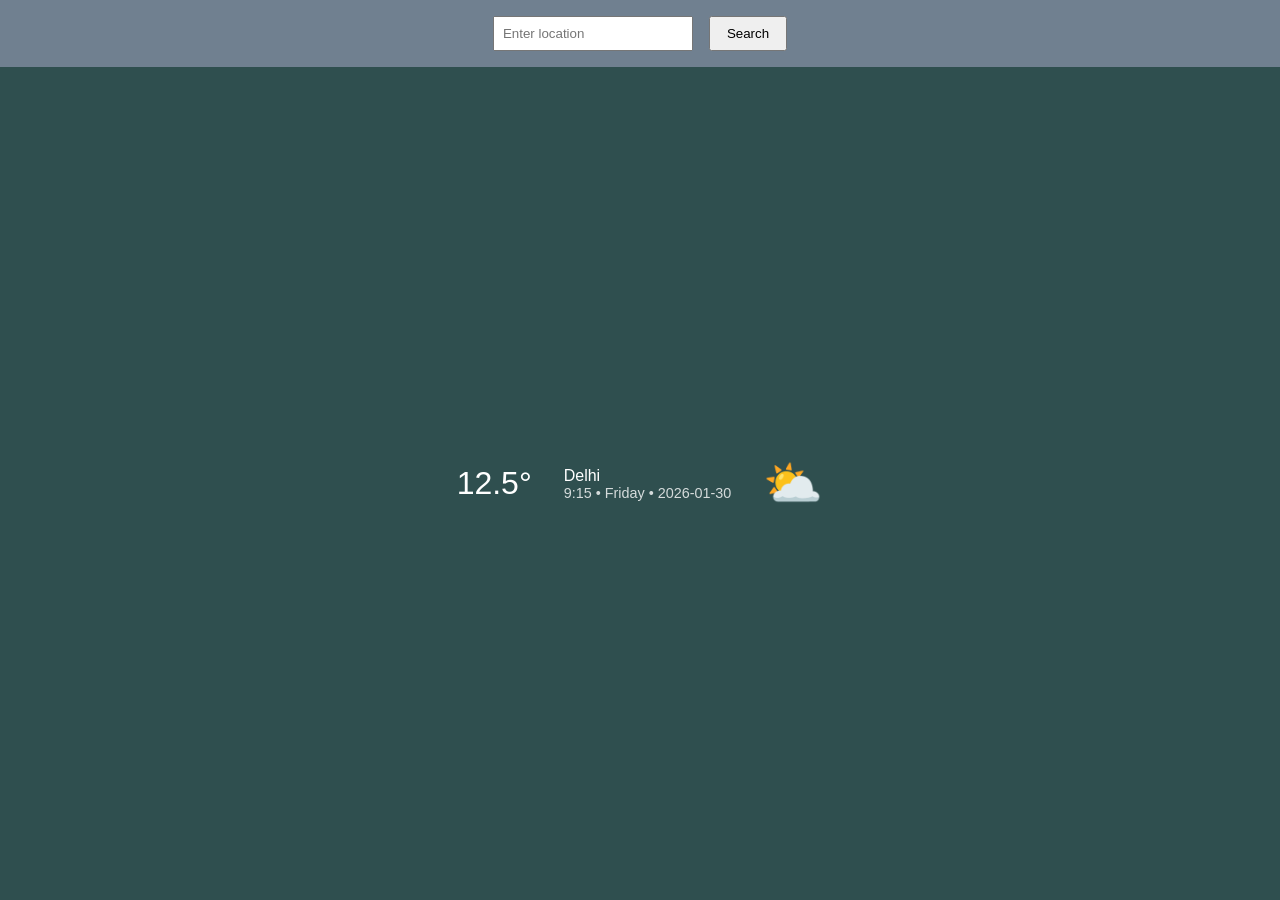
<file: index.html>
<!DOCTYPE html>
<html lang="en">
<head>
    <meta charset="UTF-8">
    <meta name="viewport" content="width=device-width, initial-scale=1.0">
    <title>Wheather</title>
    <link rel="stylesheet" href="./style.css">
</head>
<body>
    
<main class="app">

  <section class="search-bar">
    <form class="search-form">
      <input
        class="search-input"
        type="text"
        placeholder="Enter location"
        required
      >
      <button class="search-btn" type="submit">
        Search
      </button>
    </form>
  </section>

  <section class="weather-card">

    <div class="temp">
      12.5°
    </div>

    <div class="location-time">
      <div class="city">Delhi</div>
      <div class="time">9:15 • Friday • 2026-01-30</div>
    </div>

    <div class="icon">
      ⛅️
    </div>

  </section>

</main>
    <script src="./script.js"></script>
</body>
</html>
</file>
<file: style.css>
* {
  margin: 0;
  padding: 0;
  box-sizing: border-box;
}

body {
  font-family: Arial, sans-serif;
  min-height: 100vh;
  background: #2f4f4f;
  color: white;
}

.app {
  min-height: 100vh;
  display: flex;
  flex-direction: column;
}


.search-bar {
  background: #708090;
  padding: 1rem;
}

.search-form {
  display: flex;
  justify-content: center;
  gap: 1rem;
}

.search-input {
  padding: 0.5rem;
  width: 200px;
}

.search-btn {
  padding: 0.5rem 1rem;
  cursor: pointer;
}

/* Weather */

.weather-card {
  flex: 1;
  display: flex;
  justify-content: center;
  align-items: center;
  gap: 2rem;
}

.temp {
  font-size: 2rem;
}

.location-time {
  text-align:left;
}

.time {
  font-size: 0.9rem;
  opacity: 0.8;
}

.icon {
  font-size: 3rem;
}
</file>
